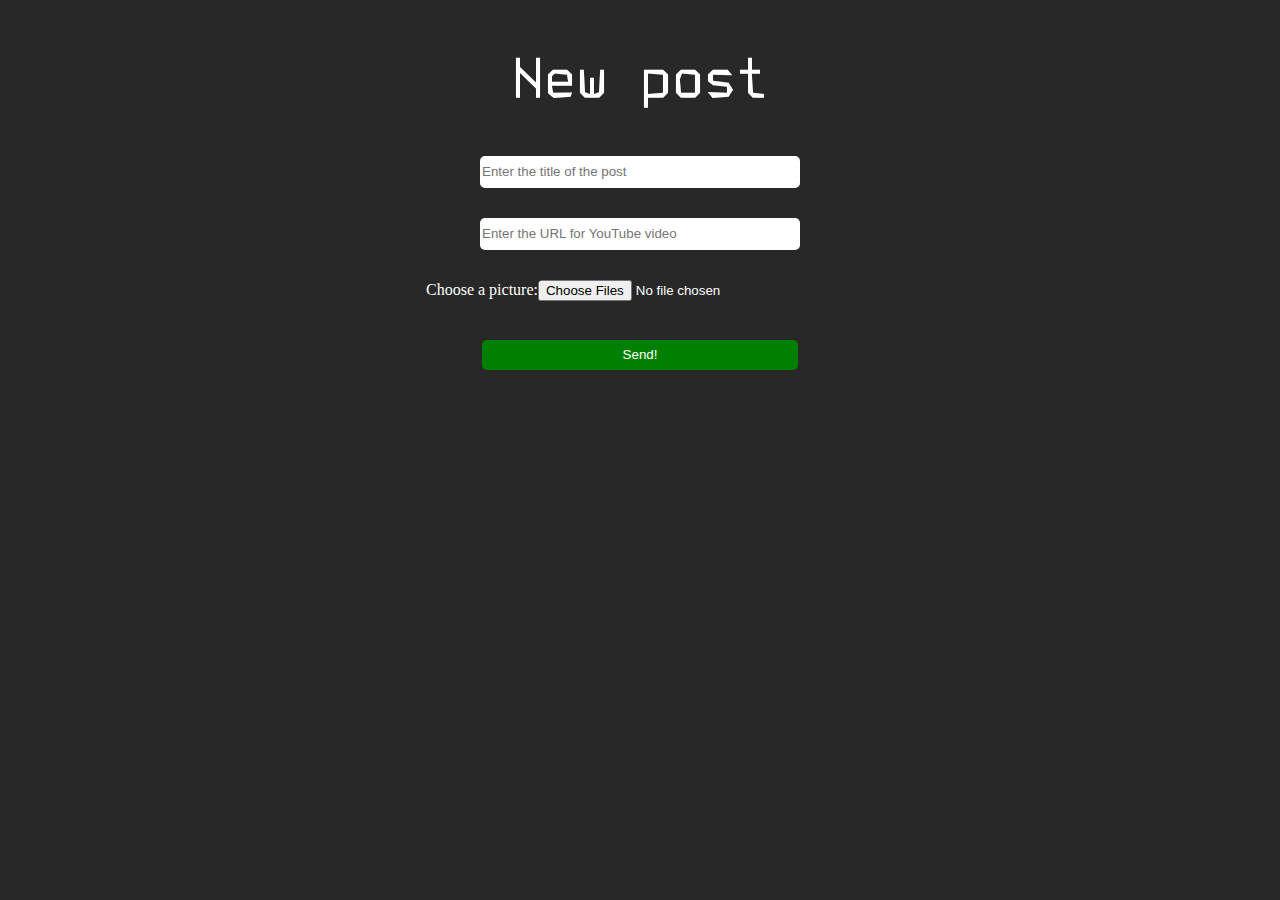
<file: ui/createPost.html>
<!DOCTYPE html>
<html lang="en">
<head>
    <meta charset="UTF-8">
    <title>SPACE AGENTS</title>
    <link rel="stylesheet" href="/css/login.css">
    <title>New post</title>
</head>
<body>
    <h1>New post</h1>
    <form action="/users/note" enctype="multipart/form-data" method="post">
    <input type="text" name="title" placeholder="Enter the title of the post"><br>
    <input name="content" placeholder="Enter the URL for YouTube video"><br>
    Choose a picture:<input type="file" name="pictures" multiple><br>
    <input type="submit" name="doGo" value="Send!">
    </form>
</body>
</html>
</file>
<file: css/login.css>
@font-face {
    font-family: Terminus;
    src: url("/fonts/TerminusTTF-4.49.1.ttf");
}
body {
    text-align: center;
    background-color: rgba(0, 0, 0, 0.842);
    color: white;
}
h1 {
    font-family: Terminus, system-ui;
    font-weight: normal;
    font-size: 400%;
    color: white;
}
img {
    border-radius: 10px;
    margin-bottom: 40px;
}
input {
    margin-bottom: 30px;
    border-radius: 5px;
    border: 2px transparent;
    height: 30px;
    width: 25%;
}
textarea {
    margin-bottom: 30px;
    border-radius: 5px;
    border: 2px transparent;
    height: 60px;
    width: 25%;
}
input[type="submit"] {
    background-color: green;
    color: white;

}
input[type="submit"]:hover {
    cursor: pointer;
    opacity: 0.8;
}
input:first {
    margin-top: 30px;
}
span {
    background-color: wheat;
    border-radius: 20px;
    padding: 1%;
    padding-left: 10%;
    padding-right: 10%;
}
a {
    color: green;
    text-decoration: none;
}
.error {
    display: inline-block;
    color: red;
    background-color: black;
    border-radius: 0%;
    height: 15px;
}
</file>
